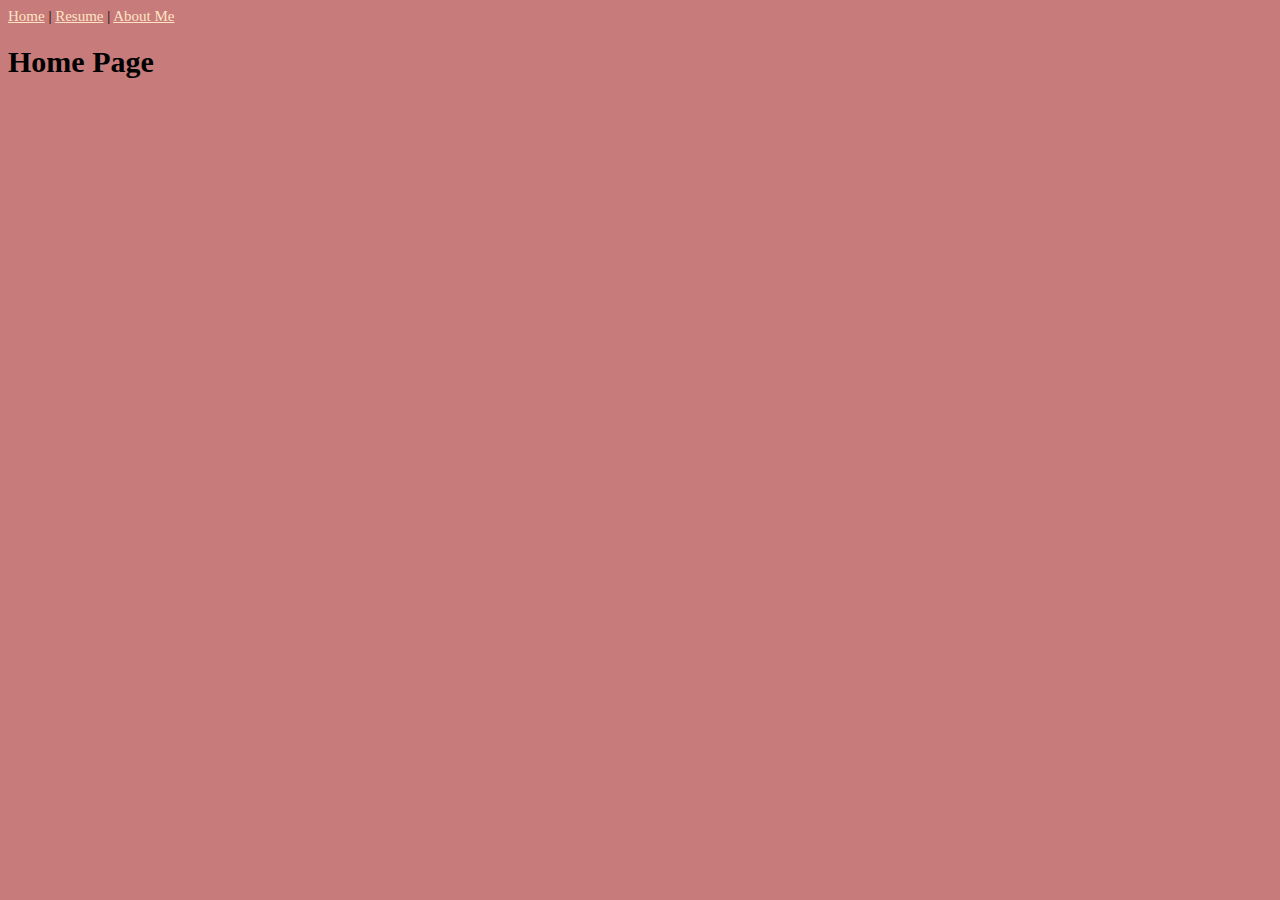
<file: index.html>
<!DOCTYPE html>
<html lang="en">
<head>
    <meta charset="UTF-8">
    <meta http-equiv="X-UA-Compatible" content="IE=edge">
    <meta name="viewport" content="width=device-width, initial-scale=1.0">
    <title>Ashley Martinson's Home Page</title>
    <link rel="stylesheet" href="styles/styles.css">
</head>
<body>
    <a href="#">Home</a> |
    <a href="html/resume.html">Resume</a> |
    <a href="html/aboutme.html">About Me</a>
    <h1>Home Page</h1>
   
    <iframe width="560" height="315" src="https://www.youtube.com/embed/woWOGBtipRA" title="YouTube video player" frameborder="0" allow="accelerometer; autoplay; clipboard-write; encrypted-media; gyroscope; picture-in-picture" allowfullscreen></iframe>
    <div class='tableauPlaceholder' id='viz1671162323999' style='position: relative'><noscript><a href='#'><img alt=' ' src='https:&#47;&#47;public.tableau.com&#47;static&#47;images&#47;Ba&#47;Banksy&#47;Home&#47;1_rss.png' style='border: none' /></a></noscript><object class='tableauViz'  style='display:none;'><param name='host_url' value='https%3A%2F%2Fpublic.tableau.com%2F' /> <param name='embed_code_version' value='3' /> <param name='path' value='views&#47;Banksy&#47;Home?:embed=y&amp;:toolbar=yes&amp;:embed_code_version=3&amp;:loadOrderID=3&amp;:display_count=yes&amp;:tabs=yes' /> <param name='toolbar' value='yes' /><param name='static_image' value='https:&#47;&#47;public.tableau.com&#47;static&#47;images&#47;Ba&#47;Banksy&#47;Home&#47;1.png' /> <param name='animate_transition' value='yes' /><param name='display_static_image' value='yes' /><param name='display_spinner' value='yes' /><param name='display_overlay' value='yes' /><param name='display_count' value='yes' /><param name='tabs' value='yes' /></object></div>                <script type='text/javascript'>                    var divElement = document.getElementById('viz1671162323999');                    var vizElement = divElement.getElementsByTagName('object')[0];                    vizElement.style.width='1366px';vizElement.style.height='818px';                    var scriptElement = document.createElement('script');                    scriptElement.src = 'https://public.tableau.com/javascripts/api/viz_v1.js';                    vizElement.parentNode.insertBefore(scriptElement, vizElement);                </script>
</body>
</html>
</file>
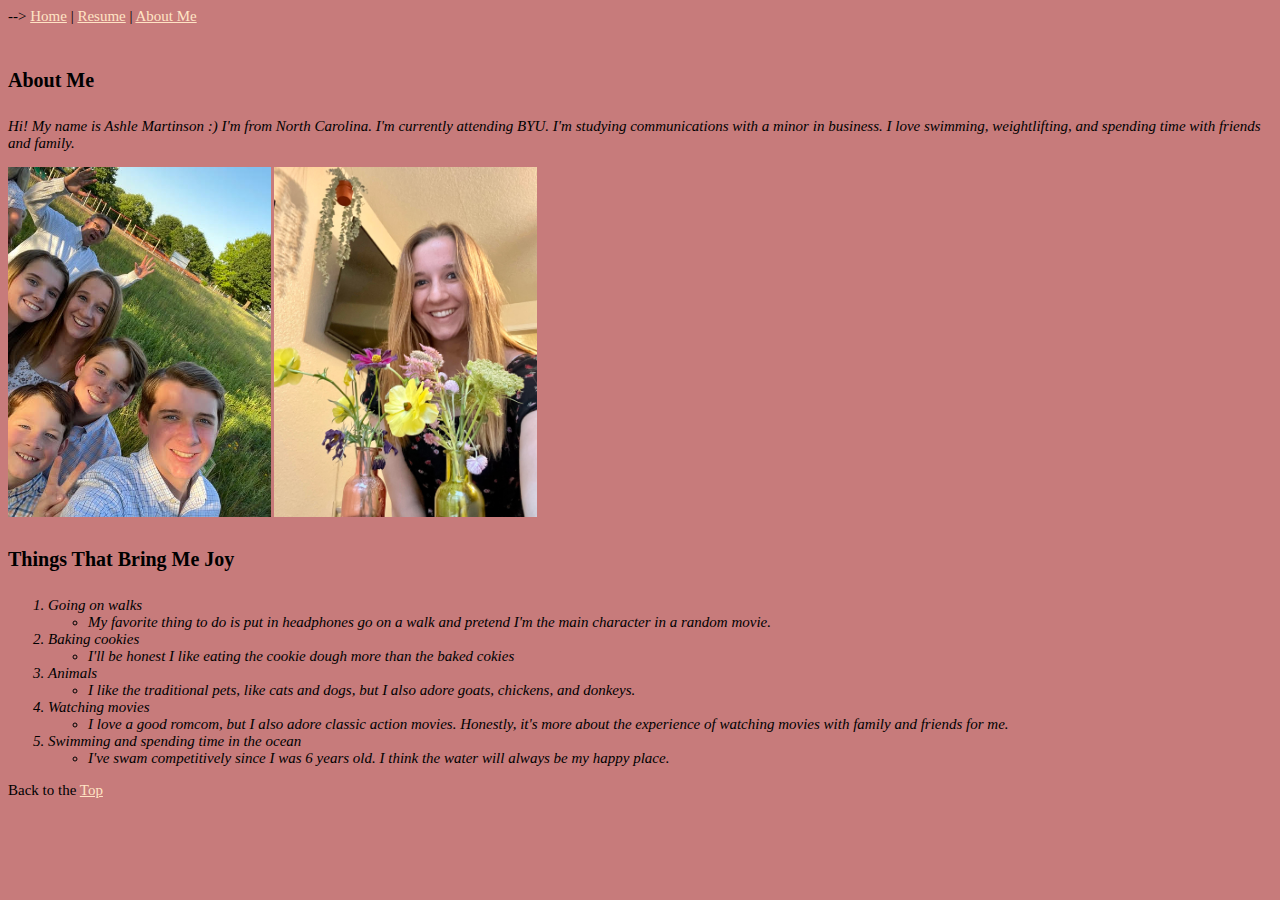
<file: html/aboutme.html>
<!-- Ashley Martinson 12-08-2022 section 006-->

<!DOCTYPE html>
<html lang="en">
<head>
    <meta charset="UTF-8">
    <meta http-equiv="X-UA-Compatible" content="IE=edge">
    <meta name="viewport" content="width=device-width, initial-scale=1.0"> -->
    <title>About Me</title>
    <link rel="stylesheet" href="../styles/styles.css">
</head>
<body>
    <a href="../index.html" id="top">Home</a> |
    <a href="resume.html">Resume</a> |
    <a href="#">About Me</a> <br><br> 

   <div id="About_Me"><h4>About Me</h4></div>
    
    <p>Hi! My name is Ashle Martinson :) I'm from North Carolina.
        I'm currently attending BYU. I'm studying communications with a minor in 
        business. I love swimming, weightlifting, and spending time with 
        friends and family. </p>
    
    <Img src="../images/Ashley_Family_Photo.jpg" alt="Ashley Family Photo" height="350"> 
    <img src="../images/Ashley_Smiling_Picture.jpg" alt="Ashley Smiling with Flowers" height="350"> 

  <div id="Joy"> <h4>Things That Bring Me Joy</h4> </div>
    <ol>
        <li>Going on walks</li>
            <ul>
                <li>My favorite thing to do is put in headphones
                    go on a walk and pretend I'm the main character
                    in a random movie.
                </li>
            </ul>
        <li>Baking cookies</li>
        <ul>
            <li> I'll be honest I like eating the cookie dough
                more than the baked cokies
            </li>
        </ul>
        <li>Animals</li>
        <ul>
            <li> I like the traditional pets, like cats and dogs,
                but I also adore goats, chickens, and donkeys.
            </li>
        </ul>
        <li>Watching movies</li>
        <ul>
            <li> I love a good romcom, but I also adore
                classic action movies. Honestly, it's more about
                the experience of watching movies with family and friends
                for me.
            </li>
        </ul>
        <li>Swimming and spending time in the ocean</li>
        <ul>
            <li> I've swam competitively since I was 6 years old.
                I think the water will always be my happy place. 
            </li>
        </ul>
    </ol>
    Back to the <a href="#top">Top</a>
</body>
</html>
</file>
<file: styles/styles.css>
body {
    font-family: Cambria, Cochin, Georgia, Times, 'Times New Roman', serif;
    font-size: 15px;
    color: rgb(0, 0, 0);
    background-color: rgb(199, 123, 123);
    
}

li {
    font-weight: normal;
    font-style: italic;
}

a {
    color: bisque;
}

h4 {
    font-size: 20px;
}

p {
    font-style: italic;
}

#About_Me {
    font-style: inherit;
}

#Joy {
    font-style: inherit;
}

#Resume {
    font-weight: bold;
}

.bold {
    font-weight: bold;
}
</file>
